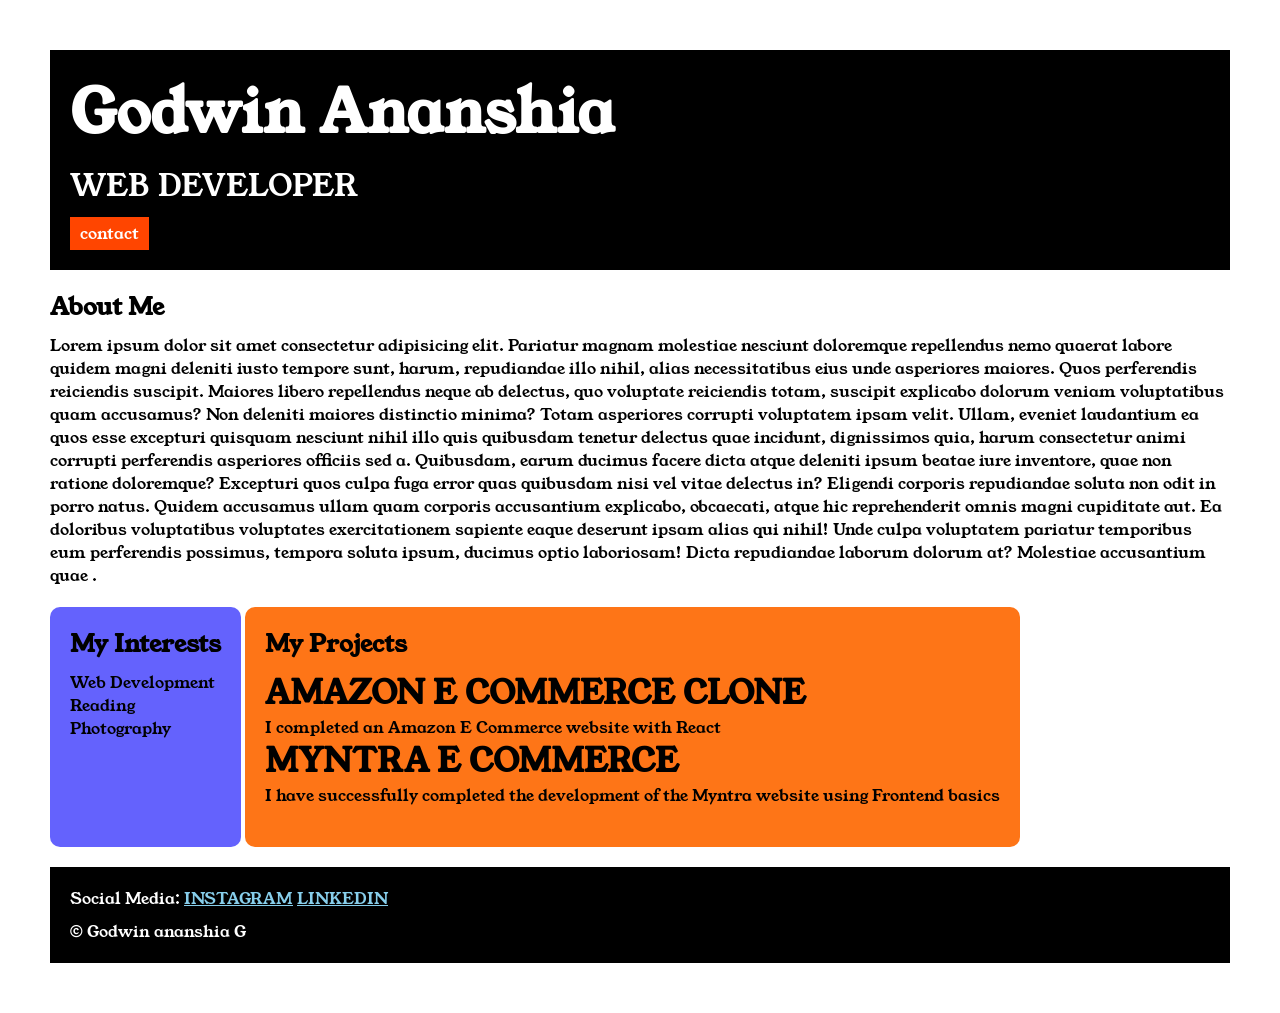
<file: index.html>
<!DOCTYPE html>
<html>
    <head>
        <title>portfolio</title>
        <link rel="stylesheet" href="style.css">
        <link rel="preconnect" href="https://fonts.googleapis.com">
<link rel="preconnect" href="https://fonts.gstatic.com" crossorigin>
<link href="https://fonts.googleapis.com/css2?family=Young+Serif&display=swap" rel="stylesheet">
    </head>

    <body>

        <div class="container">

<div class="section-one">
<h1 class="section-one__name">Godwin Ananshia</h1>
<p class="section-one__role">WEB DEVELOPER</p>
<a class="section-one__contact" href="contact.html">contact</a>
</div>


<div class="section-two">
<h2 class="section-two__title">About Me</h2>
<p class="section-two__desc">Lorem ipsum dolor sit amet consectetur adipisicing elit. Pariatur magnam molestiae nesciunt doloremque repellendus nemo quaerat labore quidem magni deleniti iusto tempore sunt, harum, repudiandae illo nihil, alias necessitatibus eius unde asperiores maiores. Quos perferendis reiciendis suscipit. Maiores libero repellendus neque ab delectus, quo voluptate reiciendis totam, suscipit explicabo dolorum veniam voluptatibus quam accusamus? Non deleniti maiores distinctio minima? Totam asperiores corrupti voluptatem ipsam velit. Ullam, eveniet laudantium ea quos esse excepturi quisquam nesciunt nihil illo quis quibusdam tenetur delectus quae incidunt, dignissimos quia, harum consectetur animi corrupti perferendis asperiores officiis sed a. Quibusdam, earum ducimus facere dicta atque deleniti ipsum beatae iure inventore, quae non ratione doloremque? Excepturi quos culpa fuga error quas quibusdam nisi vel vitae delectus in? Eligendi corporis repudiandae soluta non odit in porro natus. Quidem accusamus ullam quam corporis accusantium explicabo, obcaecati, atque hic reprehenderit omnis magni cupiditate aut. Ea doloribus voluptatibus voluptates exercitationem sapiente eaque deserunt ipsam alias qui nihil! Unde culpa voluptatem pariatur temporibus eum perferendis possimus, tempora soluta ipsum, ducimus optio laboriosam! Dicta repudiandae laborum dolorum at? Molestiae accusantium quae  .</p>
</div>


<div class="section-three">
<h2 class="section-three__title">My Interests</h2>
<ul class="section-three__desc">
    <li>Web Development</li>
    <li>Reading</li>
    <li>Photography</li>
</ul>
</div>

<div class="section-four">
    <h2 class="section-four__title">My Projects</h2>
<ul class="section-four__desc">
    <li>
        <h1>AMAZON E COMMERCE CLONE</h1>
        <p>I completed an Amazon E Commerce website with React</p>
    </li>

    <li>
        <h1>MYNTRA E COMMERCE</h1>
        <P>I have successfully completed the development of the Myntra website using Frontend basics</P>
    </li>
</ul>
</div>

<div class="section-five">
    <p class="section-five__title">Social Media:
    <a href="https://www.instagram.com/?hl=en">INSTAGRAM</a>
    <a href="https://en.wikipedia.org/wiki/LinkedIn">LINKEDIN</a>
</p>
<p class="section-five__desc">&copy; Godwin ananshia G</p>

</div>

        </div>
    </body>
</html>
</file>
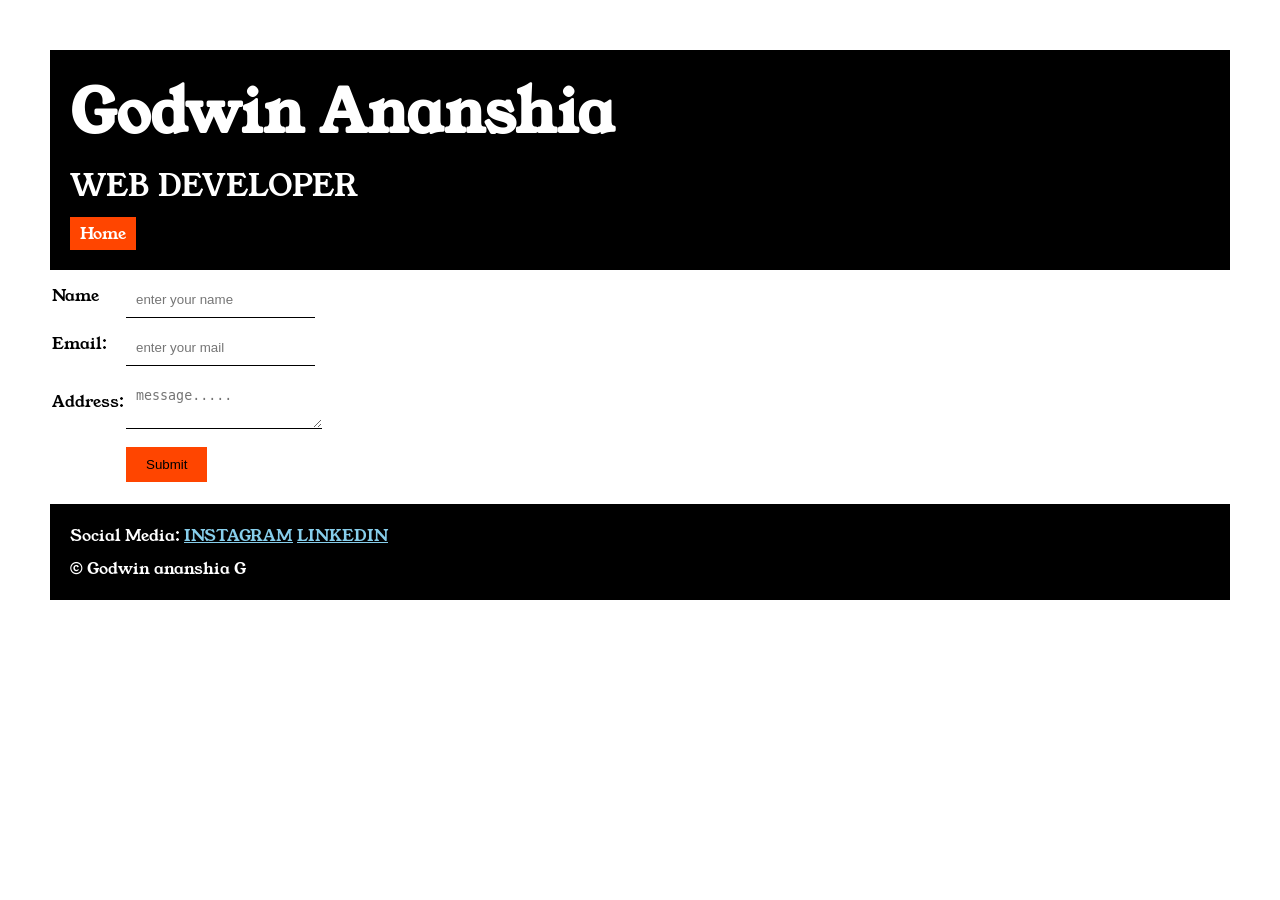
<file: contact.html>
<!DOCTYPE html>
<html lang="en">
<head>
    <meta charset="UTF-8">
    <meta name="viewport" content="width=device-width, initial-scale=1.0">
    <title>Contact</title>
     <link rel="stylesheet" href="style.css">
        <link rel="preconnect" href="https://fonts.googleapis.com">
<link rel="preconnect" href="https://fonts.gstatic.com" crossorigin>
<link href="https://fonts.googleapis.com/css2?family=Young+Serif&display=swap" rel="stylesheet">

</head>
<body>

<div class="container">

    <div class="section-one">
<h1 class="section-one__name">Godwin Ananshia</h1>
<p class="section-one__role">WEB DEVELOPER</p>
<a class="section-one__contact" href="index.html">Home</a>
</div>

<div class="contact">

<form>
    <table>
        <tr>
            <td>Name</td> <td><input type="text" placeholder="enter your name" class="contact-form__input"></td>
        </tr>
        <tr>
            <td>Email:</td> <td><input type="email" placeholder="enter your mail" class="contact-form__input"></td>
        </tr>
         <tr>
            <td>Address:</td> 
            <td> <textarea placeholder="message....."class="contact-form__textarea"></textarea></td>
        </tr>
        <tr>
            <td></td>
            <td><input type="submit" class="contact-form__submit"></td>
        </tr>
        
    </table>
</form>


</div>


<div class="section-five">
    <p class="section-five__title">Social Media:
    <a href="https://www.instagram.com/?hl=en">INSTAGRAM</a>
    <a href="https://en.wikipedia.org/wiki/LinkedIn">LINKEDIN</a>
</p>
<p class="section-five__desc">&copy; Godwin ananshia G</p>

</div>

</div>
</body>
</html>
</file>
<file: style.css>
*{
    padding: 0;
    margin: 0;
}
body{
   
  font-family: "Young Serif", serif;
  font-weight: 400;
  font-style: normal;

}
.container{
    padding: 50px;
}

.section-one{
    background-color: black ;
    color: white;
    padding: 20px;
}
.section-one__contact{
    background-color: orangered;
    color: white;
    text-decoration: none;
    padding-left: 10px;
    padding-right: 10px;
    padding-top: 5px ;
    padding-bottom: 5px;
    display: inline-block;
    margin-top: 10px;
}

.section-one__name{
    font-size: 60px;

}

.section-one__role{
    font-size: 30px;
    margin-top: 10px;
}

.section-two,.section-three,.section-four,.section-five{
    margin-top: 20px;
}

.section-two__desc,.section-three__desc,.section-four__desc,.section-five__desc{
    margin-top: 10px;
}

.section-five{
    background-color: black;
    color: white;
    padding: 20px;
}

.section-five__title a{
color: skyblue;
}

.section-three li,.section-four li{
list-style: none;
}

.section-three{
    background-color: #6462fd;
    color: black;
    padding: 20px;
    display: inline-block;
    height: 200px;
    border-radius: 10px;
    vertical-align: top;
}
.section-four{
    background-color: #fe7517;
    color: black;
    padding: 20px;
    display: inline-block;
    height: 200px;
    border-radius: 10px;
    vertical-align: top;
}

.contact-form{
    margin-top: 20px;
}

.contact-form__input,.contact-form__textarea,.contact-form__submit{
    margin-top: 10px;
}
.contact-form__input{
    padding: 10px;
    border: none;
    border-bottom: solid black 1px;
}
.contact-form__textarea{
    padding: 10px;
    border: none;
    border-bottom: solid black 1px;
}
.contact-form__submit{
    padding-top: 10px;
    padding-bottom: 10px;
    padding-left: 20px;
    padding-right: 20px;
    background-color: orangered;
    color: black;
    border: none;
}
</file>
